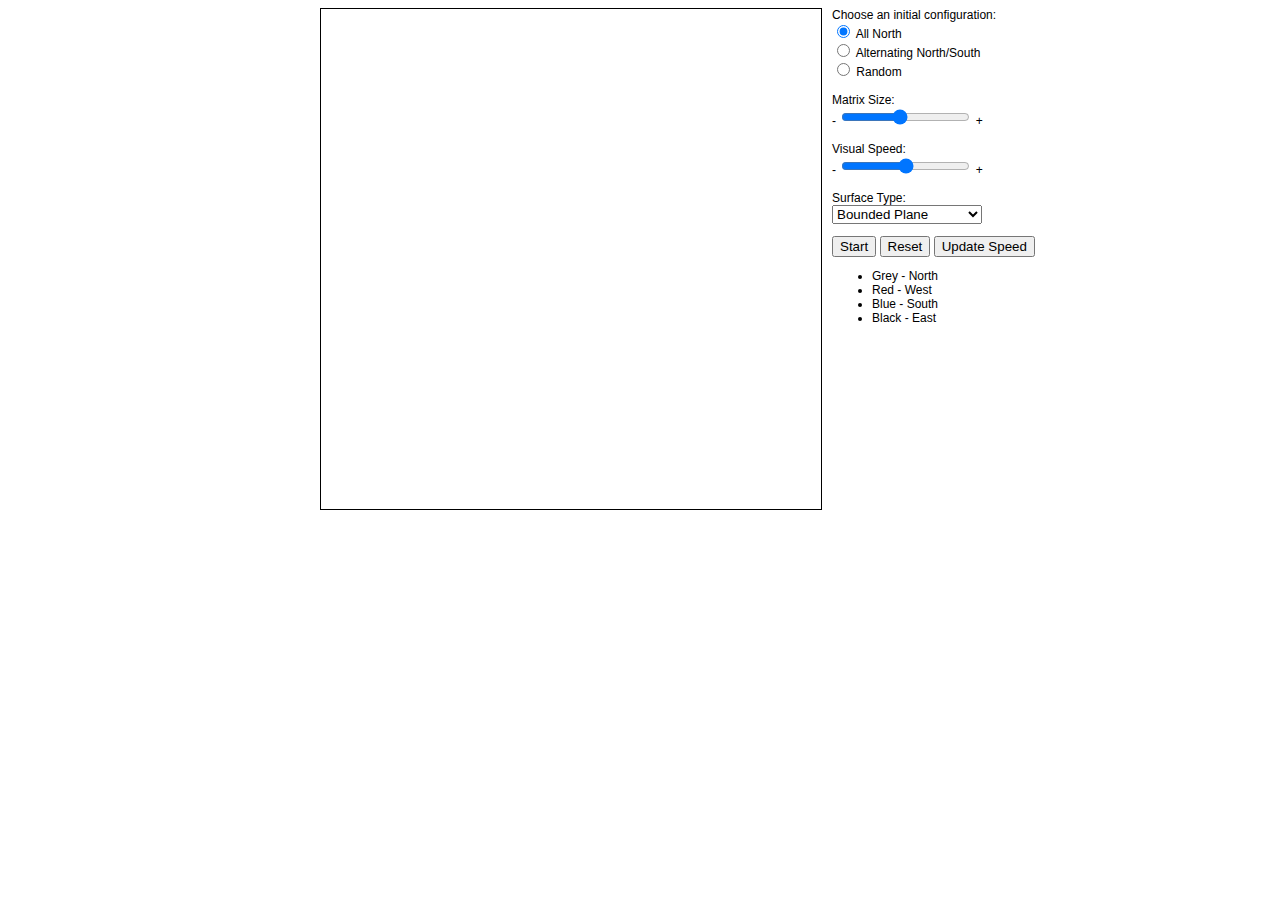
<file: Main Visual/index.html>
<html>
  <head>
    <title> Rotor Routing Visualization </title>
    <link href="../style.css" type="text/css" rel="stylesheet">
  </head>
  <!-- Starts the animation when the page loads. In the future, this should be
       replaced with a "Start Animation" button. -->
  <body>
      <!-- Most of body wrapped in "content" div for ease of CSS. -->
      <div id="interactive">
        <div id="visual">
          <!-- Animations found in js directory. To use a different animation,
               for example the 500x500 version, simply change the file name to
               script src="js/500.js" or something along those lines. -->
          <canvas id="canvas" width="500px" height="500px">Your browser does not
                                                           support the HTML5
                                                           canvas tag.</canvas>
          <script src="main.js"></script>
        </div>
        <div id="form">
          <form id="config_form">
            Choose an initial configuration: <br>
            <input type="radio" name="config" value="0" checked> All North<br>
            <input type="radio" name="config" value="1"> Alternating North/South<br>
            <!-- <input type="radio" name="config" value="2"> Alternating Directions<br> -->
            <input type="radio" name="config" value="3"> Random<br><br>
            Matrix Size: <br>
            - <input type="range" name="size" min="50" max="500" value="250" step="1"> + <br><br>
            Visual Speed: <br>
            - <input type="range" name="speed" min="1" max="200" value="100" step="1"> + <br><br>
            Surface Type:
            <select name="surface">
              <option value="0">Bounded Plane</option>
              <option value="1">Cylinder</option>
              <option value="2">M&ouml;bius Strip</option>
              <option value="3">Sphere</option>
              <option value="4">Torus</option>
              <option value="5">Klein Bottle</option>
              <option value="6">Real Projective Plane</option>
            </select>
          </form>
          <button onclick="init()">Start</button>
          <button onclick="reset()">Reset</button>
          <button onclick="update_speed()">Update Speed</button>
        <ul>
          <li>Grey - North</li>
          <li>Red - West</li>
          <li>Blue - South</li>
          <li>Black - East</li>
        </ul>
        </div>
      </div>
      <div id="counter"></div>
  </body>
</html>
</file>
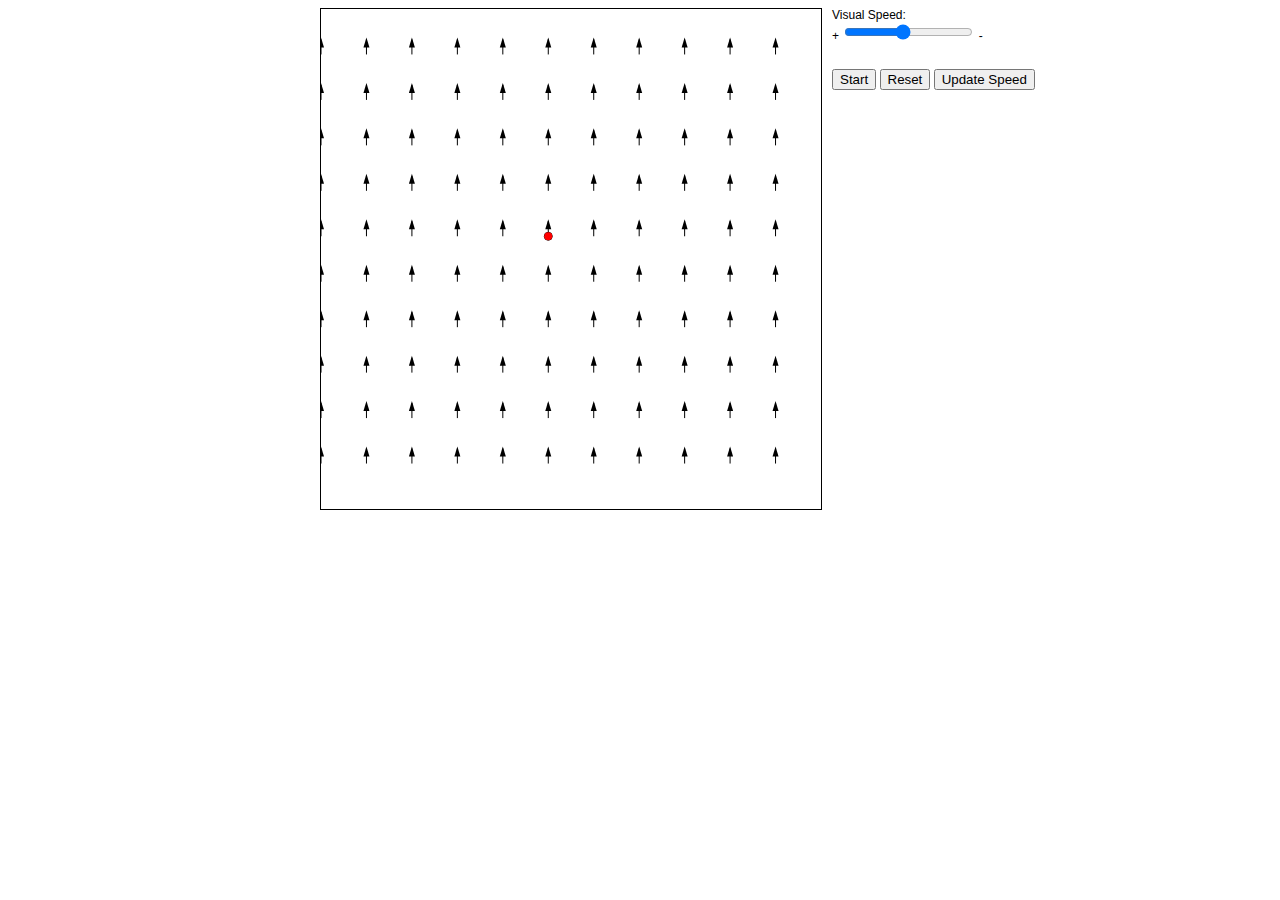
<file: Arrows/arrow_index.html>
<html>
  <head>
    <title> Rotor Routing Visualization </title>
    <link href="../style.css" type="text/css" rel="stylesheet">
  </head>
  <!-- Starts the animation when the page loads. In the future, this should be
       replaced with a "Start Animation" button. -->
  <body onload="paint()">
      <!-- Most of body wrapped in "content" div for ease of CSS. -->
      <div id="interactive">
        <div id="visual">
          <!-- Animations found in js directory. To use a different animation,
               for example the 500x500 version, simply change the file name to
               script src="js/500.js" or something along those lines. -->
          <canvas id="canvas" width="500px" height="500px">Your browser does not
                                                           support the HTML5
                                                           canvas tag.</canvas>
          <script src="arrows.js"></script>
        </div>
        <div id="form">
          <form id="config_form">
            Visual Speed: <br>
            + <input type="range" name="speed" min="1" max="10" value="5" step="1"> - <br><br>
          </form>
          <button onclick="init()">Start</button>
          <button onclick="reset()">Reset</button>
          <button onclick="update_speed()">Update Speed</button>
        </div>
      </div>
  </body>
</html>
</file>
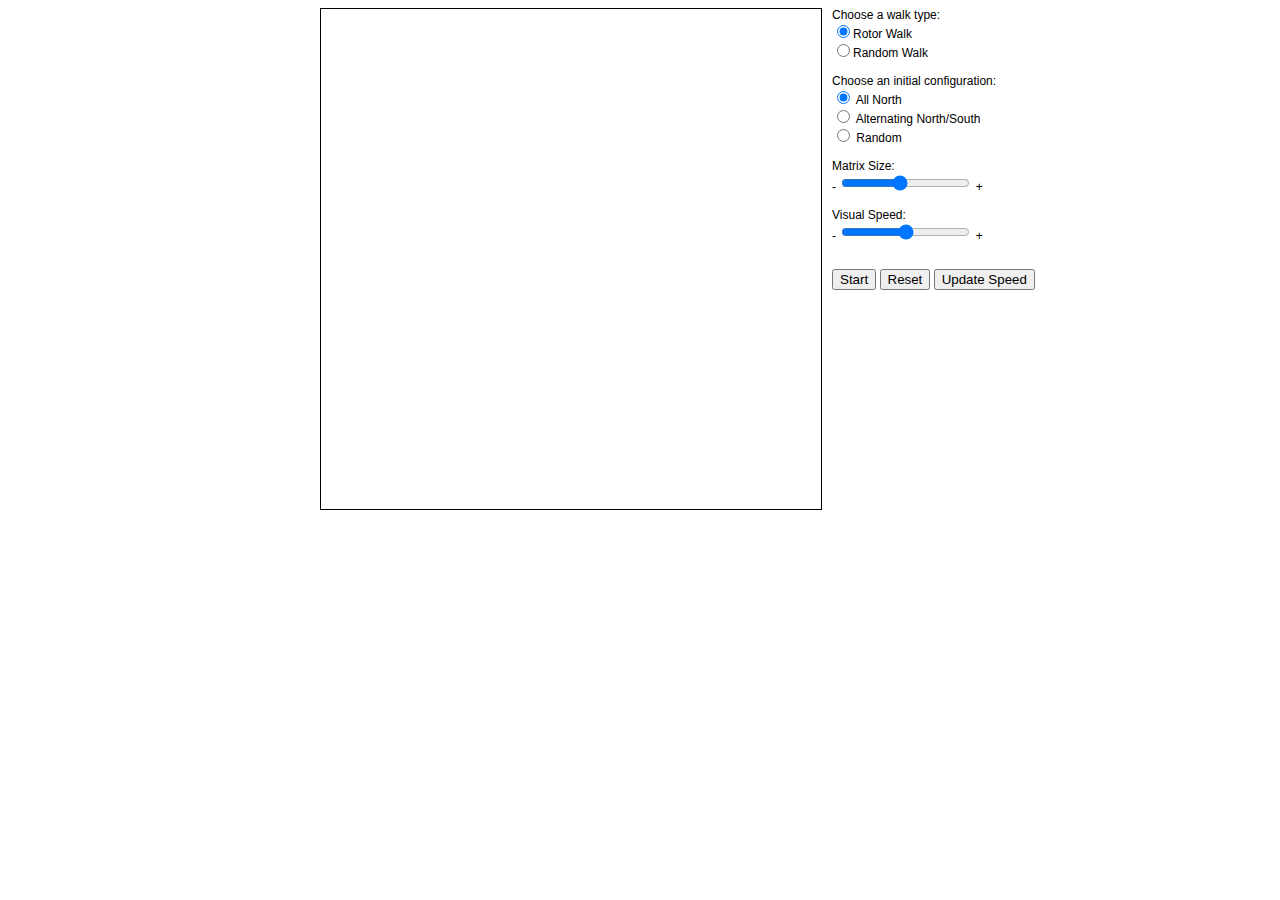
<file: Hitting Frequencies/bw_rotor.html>
<html>
  <head>
    <title> Rotor Routing Visualization </title>
    <link href="../style.css" type="text/css" rel="stylesheet">
  </head>
  <!-- Starts the animation when the page loads. In the future, this should be
       replaced with a "Start Animation" button. -->
  <body>
      <!-- Most of body wrapped in "content" div for ease of CSS. -->
      <div id="interactive">
        <div id="visual">
          <!-- Animations found in js directory. To use a different animation,
               for example the 500x500 version, simply change the file name to
               script src="js/500.js" or something along those lines. -->
          <canvas id="canvas" width="500px" height="500px">Your browser does not
                                                           support the HTML5
                                                           canvas tag.</canvas>
          <script src="bw.js"></script>
        </div>
        <div id="form">
          <form id="config_form">
            Choose a walk type: <br>
            <input type="radio" name="walk" value="0" checked>Rotor Walk<br>
            <input type="radio" name="walk" value="1">Random Walk<br><br>
            Choose an initial configuration: <br>
            <input type="radio" name="config" value="0" checked> All North<br>
            <input type="radio" name="config" value="1"> Alternating North/South<br>
            <!-- <input type="radio" name="config" value="2"> Alternating Directions<br> -->
            <input type="radio" name="config" value="3"> Random<br><br>
            Matrix Size: <br>
            - <input type="range" name="size" min="50" max="500" value="250" step="1"> + <br><br>
            Visual Speed: <br>
            - <input type="range" name="speed" min="1" max="200" value="100" step="1"> + <br><br>
          </form>
          <button onclick="init()">Start</button>
          <button onclick="reset()">Reset</button>
          <button onclick="update_speed()">Update Speed</button>
        </div>
      </div>
      <div id="counter"></div>
  </body>
</html>
</file>
<file: style.css>
html {
    font-family: "Lucida Grande", Arial, sans-serif;
}
body {
    height: 95%;
    float: left;
    /* We use a table view to ensure the left navbar reaches to the bottom
       of the website. See the display modifier in #navbar and #content. */
    display: table;
    margin-left: 25%;
}
#header {
    background-color: black;
    color: white;
    text-align: center;
    padding: 0.5%;
}
#navbar {
    line-height: 250%;
    background-color: #f1f1f1;
    /* There are some issues with navbar height. With no height modifier, the
       navbar cuts off before the footer. With the height modifier, the content
       block is sometimes unnecessarily long. */
    height: 95%;
    width: 15%;
    float: left;
    padding: 2%;
    display: table-cell;
    vertical-align: top;
}
#navbar ul {
    list-style-type: none;
    margin: 0;
    padding: 0;
    width: 100%;
    background-color: #f1f1f1;
}
#navbar li a {
    display: block;
    color: #000000;
    padding-left: 5%;
    text-decoration: none;
}
/* Highlights navigation bar items when the user hovers over them. */
#navbar li a:hover {
    background-color: #555;
    color: white;
}
#content {
    float: left;
    padding-left: 1%;
    height: 95%;
    width: 75%;
    display: table-cell;
    vertical-align: top;
}
#interactive {
  display: flex;
  flex: 1;
}
#visual {
  border: 1px solid #000000;
  width: 500px;
}
#form {
  width: 30%;
  font-size: 12px;
  padding-left: 10px;
}
#footer {
    background-color: black;
    color: white;
    clear: both;
    text-align: center;
    padding: 0.5%;
}

sup, sub {
   vertical-align: baseline;
   position: relative;
   top: -0.4em;
}
sub { top: 0.4em; }

#references ul li {
margin-left:-20px;
}
</file>
